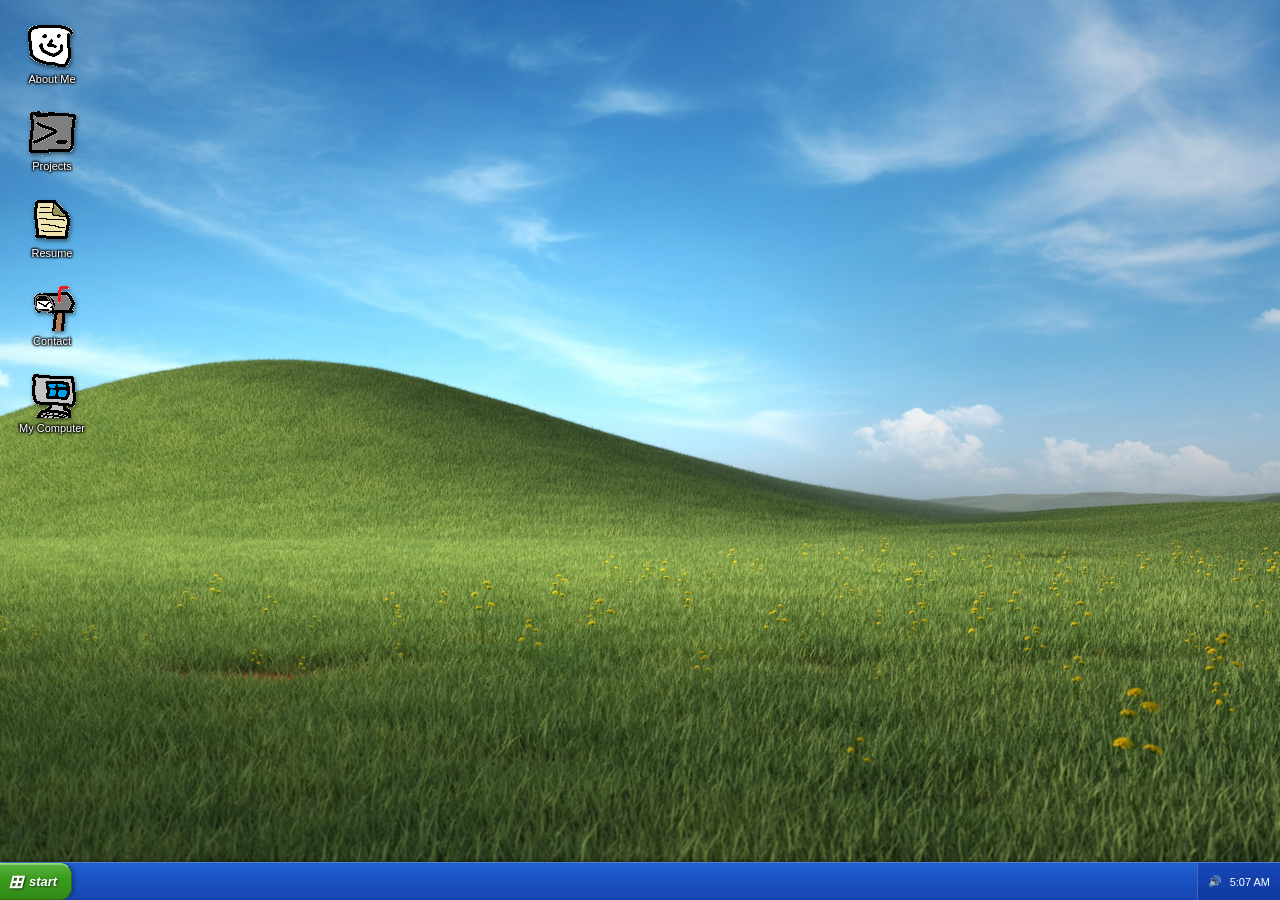
<file: index.html>
<!DOCTYPE html>
<html lang="en">
<head>
  <meta charset="UTF-8">
  <meta name="viewport" content="width=device-width, initial-scale=1.0">
  <title>Portfolio</title>
  <link rel="stylesheet" href="css/winxp.css">
</head>
<body>

<!-- Desktop -->
<div class="xp-desktop" id="desktop" oncontextmenu="showContextMenu(event)">
  <div class="xp-icons" id="desktop-icons"></div>
  <div id="windows-container"></div>
</div>

<!-- Taskbar -->
<div class="xp-taskbar">
  <div class="xp-start" onclick="toggleStartMenu()">
    <span style="font-size:18px;">⊞</span>
    <span>start</span>
  </div>
  <div class="xp-tasks" id="taskbar-tasks"></div>
  <div class="xp-tray">
    <span>🔊</span>
    <span class="xp-clock" id="xp-clock">12:00 PM</span>
  </div>
</div>

<!-- Start Menu -->
<div class="xp-startmenu" id="startmenu">
  <div class="xp-startmenu-header">
    <div class="xp-startmenu-avatar" style="overflow:hidden;padding:0;">
  <img src="images/profile.jpg"
       style="width:100%;height:100%;object-fit:cover;"
       onerror="this.parentElement.innerHTML='👤';this.parentElement.style.cssText='display:flex;align-items:center;justify-content:center;font-size:24px;'">
</div>
    <div class="xp-startmenu-name" id="sm-name">Your Name</div>
  </div>
  <div class="xp-startmenu-body">
    <div class="xp-startmenu-left" id="sm-left"></div>
    <div class="xp-startmenu-right" id="sm-right">
      <div class="xp-startmenu-item" onclick="openWindow('mycomputer');toggleStartMenu()">
        <span><img src="images/icons/mycomputer.png" alt=""
             onerror="this.replaceWith(document.createTextNode('🖥️'))"></span><span>My Computer</span>
      </div>
    </div>
  </div>
  <div class="xp-startmenu-footer">
    <div class="xp-startmenu-item" style="color:#900;" onclick="alert('Goodbye!')">
      <span>⏻</span><span>Shut Down</span>
    </div>
  </div>
</div>

<!-- Context menu -->
<div class="xp-contextmenu" id="contextmenu">
  <div class="xp-context-item" onclick="closeContextMenu()">Arrange Icons By ▶</div>
  <div class="xp-context-item" onclick="closeContextMenu();location.reload()">Refresh</div>
  <div class="xp-context-sep"></div>
  <div class="xp-context-item" onclick="closeContextMenu()">Properties</div>
</div>

<!-- data.js must come first, then github.js, then winxp.js -->
<script src="js/data.js"></script>
<script src="js/github.js"></script>
<script src="js/winxp.js"></script>
</body>
</html>
</file>
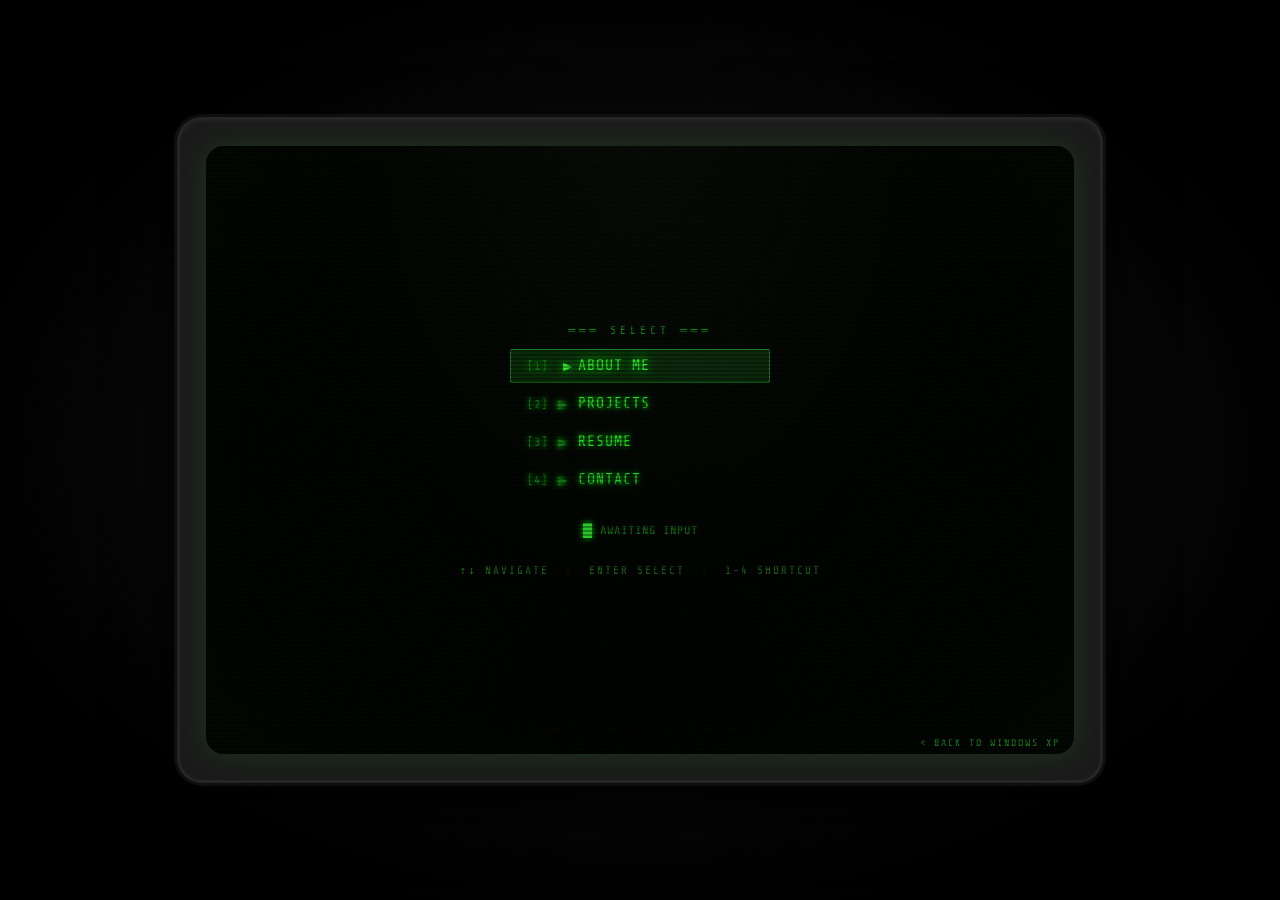
<file: crt.html>
<!DOCTYPE html>
<html lang="en">
<head>
  <meta charset="UTF-8">
  <meta name="viewport" content="width=device-width, initial-scale=1.0">
  <title>~/terminal</title>
  <link rel="stylesheet" href="css/crt.css">
</head>
<body>
<div class="crt-outer">
  <div class="crt-bezel">
    <div class="crt-screen">
      <div class="crt-noise"></div>

      <div class="crt-content">

        <!-- HOME SCREEN -->
        <div id="screen-home">
          

          <div class="crt-menu" id="crt-menu">
            <div class="crt-menu-label glow-dim">═══ SELECT ═══</div>
            <!-- rows injected by JS -->
          </div>

          <div style="display:flex;align-items:center;gap:8px;">
            <span class="crt-cursor"></span>
            <span class="glow-dim" style="font-size:12px;letter-spacing:1px;">AWAITING INPUT</span>
          </div>

          <div class="crt-hint">↑↓ NAVIGATE &nbsp;·&nbsp; ENTER SELECT &nbsp;·&nbsp; 1–4 SHORTCUT</div>
        </div>

        <!-- NANO VIEWER -->
        <div id="screen-page">
          <div class="nano-topbar" id="nano-topbar-title">GNU nano — PAGE</div>
          <div class="nano-body" id="nano-body"></div>
          <div class="nano-bottombar">
            <span><span class="nano-key">^X</span> Exit</span>
            <span><span class="nano-key">↑↓</span> Scroll</span>
            <span><span class="nano-key">PgUp/Dn</span> Page</span>
            <span><span class="nano-key">ESC</span> Back</span>
          </div>
        </div>

      </div><!-- .crt-content -->

      <div class="crt-theme-hint">
        <a href="index.html">&lt; BACK TO WINDOWS XP</a>
      </div>

    </div><!-- .crt-screen -->
  </div>
</div>

<script src="js/data.js"></script>
<script src="js/github.js"></script>
<script src="js/crt.js"></script>
</body>
</html>
</file>
<file: css/winxp.css>
/* ═══════════════════════════════════════════════════════════════
   WINDOWS XP THEME — Luna Blue
   ═══════════════════════════════════════════════════════════════ */

:root {
  --xp-blue:       #003c74;
  --xp-blue-mid:   #0054a6;
  --xp-blue-light: #2080d0;
  --xp-window-bg:  #ece9d8;
  --xp-font:       Tahoma, 'Segoe UI', 'MS Sans Serif', sans-serif;
  --xp-taskbar-h:  38px;
}

*, *::before, *::after { margin: 0; padding: 0; box-sizing: border-box; }
html, body { height: 100%; overflow: hidden; font-family: var(--xp-font); font-size: 11px; }

/* ── Desktop ────────────────────────────────────────────────── */
.xp-desktop {
  position: fixed;
  inset: 0 0 var(--xp-taskbar-h) 0;
  background: url('../images/bliss-highres.jpg') center center / cover no-repeat;
  overflow: hidden;
  user-select: none;
  cursor: default;
}

/* ── Desktop Icons ──────────────────────────────────────────── */
.xp-icons {
  display: flex;
  flex-direction: column;
  flex-wrap: wrap;
  gap: 12px;
  padding: 16px 12px;
  align-content: flex-start;
  height: 100%;
}

.xp-icon {
  display: flex;
  flex-direction: column;
  align-items: center;
  gap: 4px;
  width: 80px;
  cursor: pointer;
  border: 1px solid transparent;
  border-radius: 2px;
  padding: 4px;
  transition: background 0.05s;
}
.xp-icon:hover, .xp-icon.selected {
  background: rgba(8, 68, 156, 0.5);
  border-color: rgba(150, 190, 255, 0.6);
}
.xp-icon-img {
  width: 48px; height: 48px;
  display: flex; align-items: center; justify-content: center;
  font-size: 36px;
  filter: drop-shadow(1px 2px 2px rgba(0,0,0,0.5));
}

/* ── Custom icon art ─────────────────────────────────────────
   Any PNG dropped into images/icons/ is rendered by icon() in winxp.js.
   Draw ONE 48x48 master per icon; the slots below scale it down.

   Rendering mode matters and differs by slot:
     - 48px slot shows the art 1:1, so `pixelated` keeps it exactly as drawn.
     - Smaller slots DOWNSCALE. `pixelated` there would drop pixels unevenly
       and look chewed up, so those use smooth (auto) resampling instead.
   Slot sizes are the real XP ones: 48 desktop, 32 in-window, 24 start
   menu, 16 title bar and taskbar. */
.xp-icon-img img {
  width: 100%; height: 100%;
  object-fit: contain;
  image-rendering: pixelated;   /* 1:1 — preserve the drawn pixels */
}
/* Icon slot used inside windows (contact cards, My Computer, drives) */
.xp-card-icon {
  width: 32px; height: 32px;
  margin: 0 auto 6px;
  display: flex; align-items: center; justify-content: center;
  font-size: 30px;
  line-height: 1;
}
.xp-card-icon img {
  width: 100%; height: 100%;
  object-fit: contain;
  image-rendering: auto;        /* downscaled — resample smoothly */
}
/* Start-menu entries render the same art at a smaller size */
.xp-startmenu-item img {
  width: 24px; height: 24px;
  object-fit: contain;
  image-rendering: auto;
}
/* Title bar and taskbar buttons use the smallest size */
.xp-title-icon img,
.xp-task-btn img {
  width: 16px; height: 16px;
  object-fit: contain;
  image-rendering: auto;
  vertical-align: middle;
}
.xp-icon-label {
  color: white;
  font-size: 11px;
  text-align: center;
  text-shadow: 1px 1px 2px black, -1px -1px 2px black, 1px -1px 2px black, -1px 1px 2px black;
  word-break: break-word;
  line-height: 1.2;
  max-width: 76px;
}
.xp-icon.selected .xp-icon-label { background: #0a246a; color: white; }

/* ── Taskbar ────────────────────────────────────────────────── */
.xp-taskbar {
  position: fixed;
  bottom: 0; left: 0; right: 0;
  height: var(--xp-taskbar-h);
  background: linear-gradient(180deg, #245dce 0%, #2060d0 3%, #1a50c0 50%, #1848b4 95%, #1040a8 100%);
  border-top: 1px solid #5080d0;
  display: flex;
  align-items: center;
  z-index: 9999;
  box-shadow: 0 -1px 4px rgba(0,0,0,0.4);
}

.xp-start {
  height: 100%;
  padding: 0 14px 0 8px;
  background: linear-gradient(180deg, #5cb441 0%, #3a9c1e 40%, #318a18 100%);
  border-radius: 0 12px 12px 0;
  border-top: 1px solid #8fe070;
  border-right: 1px solid #2a6e10;
  border-bottom: 1px solid #2a6e10;
  display: flex; align-items: center; gap: 6px;
  cursor: pointer;
  font-size: 13px; font-weight: 700; font-style: italic;
  color: white;
  text-shadow: 1px 1px 2px rgba(0,0,0,0.6);
  box-shadow: inset 0 1px 0 rgba(255,255,255,0.3), 2px 0 4px rgba(0,0,0,0.3);
  flex-shrink: 0;
  transition: filter 0.1s;
}
.xp-start:hover  { filter: brightness(1.1); }
.xp-start:active { filter: brightness(0.9); }

.xp-tasks {
  flex: 1;
  display: flex; align-items: center; gap: 3px;
  padding: 0 4px; overflow: hidden; height: 100%;
}

.xp-task-btn {
  height: 26px; padding: 0 10px;
  background: linear-gradient(180deg, #3070c0 0%, #1a55a8 100%);
  border: 1px solid #1040a0; border-top-color: #4080d0;
  color: white; font-size: 11px; font-family: var(--xp-font);
  cursor: pointer;
  display: flex; align-items: center; gap: 5px;
  max-width: 180px; overflow: hidden;
  white-space: nowrap; text-overflow: ellipsis;
  transition: background 0.1s;
}
.xp-task-btn:hover  { background: linear-gradient(180deg, #3878d0 0%, #2060b8 100%); }
.xp-task-btn.active { background: linear-gradient(180deg, #1040a0 0%, #2060c0 100%); }

.xp-tray {
  height: 100%; padding: 0 10px;
  background: linear-gradient(180deg, #1848b8 0%, #0f38a0 100%);
  border-left: 1px solid rgba(255,255,255,0.2);
  display: flex; align-items: center; gap: 8px;
  font-size: 11px; color: white; flex-shrink: 0;
}

/* ── Windows ────────────────────────────────────────────────── */
.xp-window {
  position: absolute;
  min-width: 360px; min-height: 280px;
  background: var(--xp-window-bg);
  border: 1px solid #003c74;
  box-shadow: 2px 2px 8px rgba(0,0,0,0.4), inset 0 0 0 1px rgba(255,255,255,0.25);
  display: flex; flex-direction: column;
  border-radius: 6px 6px 4px 4px;
  overflow: hidden;
  cursor: default;
}
.xp-window.unfocused { opacity: 0.92; }

.xp-titlebar {
  height: 28px;
  background: linear-gradient(180deg, #4a9bdc 0%, #1a5fa8 8%, #1a5fa8 90%, #0f3d7a 100%);
  display: flex; align-items: center; padding: 0 4px;
  border-radius: 5px 5px 0 0;
  flex-shrink: 0; cursor: grab;
}
.xp-window.unfocused .xp-titlebar {
  background: linear-gradient(180deg, #888 0%, #666 8%, #666 90%, #444 100%);
}
.xp-titlebar:active { cursor: grabbing; }

.xp-title-icon { font-size: 14px; margin-right: 4px; }
.xp-title-text {
  color: white; font-size: 11px; font-weight: 700;
  font-family: var(--xp-font);
  text-shadow: 1px 1px 2px rgba(0,0,0,0.6);
  flex: 1; white-space: nowrap; overflow: hidden; text-overflow: ellipsis;
}
.xp-title-buttons { display: flex; gap: 2px; align-items: center; }

.xp-btn {
  width: 21px; height: 21px;
  border-radius: 3px;
  border: 1px solid rgba(0,0,0,0.3);
  cursor: pointer;
  display: flex; align-items: center; justify-content: center;
  font-size: 11px; font-weight: 700;
  color: white;
  text-shadow: 1px 1px 1px rgba(0,0,0,0.5);
  background: linear-gradient(180deg, #5090e0 0%, #2068c0 100%);
  transition: filter 0.1s;
}
.xp-btn:hover  { filter: brightness(1.2); }
.xp-btn:active { filter: brightness(0.8); }
.xp-btn.close  { background: linear-gradient(180deg, #e05050 0%, #c02020 100%); }
.xp-btn.close:hover { background: linear-gradient(180deg, #f06060 0%, #d03030 100%); }

.xp-menubar {
  background: #ece9d8;
  border-bottom: 1px solid #aca899;
  display: flex; align-items: center;
  padding: 0 2px; height: 20px; flex-shrink: 0;
}
.xp-menu-item {
  padding: 1px 8px; font-size: 11px; cursor: pointer; border-radius: 2px;
}
.xp-menu-item:hover { background: #0a246a; color: white; }

.xp-toolbar {
  background: #ece9d8;
  border-bottom: 1px solid #aca899;
  padding: 2px 4px;
  display: flex; align-items: center; gap: 2px;
  height: 26px; flex-shrink: 0;
}
.xp-toolbar-btn {
  padding: 2px 8px; font-size: 11px;
  background: linear-gradient(180deg, #fff 0%, #ddd 100%);
  border: 1px solid #aaa; border-radius: 2px;
  cursor: pointer;
  display: flex; align-items: center; gap: 3px;
  font-family: var(--xp-font);
}
.xp-toolbar-btn:hover  { background: linear-gradient(180deg, #e8f4ff 0%, #c8e0f8 100%); border-color: #7ab; }
.xp-toolbar-btn:active { background: #ddd; }

.xp-addressbar {
  background: #ece9d8;
  border-bottom: 1px solid #aca899;
  padding: 2px 6px;
  display: flex; align-items: center; gap: 6px;
  height: 24px; flex-shrink: 0;
}
.xp-address-label { font-size: 11px; color: #333; }
.xp-address-input {
  flex: 1; height: 18px;
  border: 1px solid #7f9db9;
  padding: 0 4px; font-size: 11px;
  font-family: var(--xp-font);
  background: white; outline: none;
}
.xp-address-input:focus { border-color: #0054a6; }

/* Content area — iframe fills it absolutely */
.xp-window-content {
  flex: 1;
  overflow: hidden;
  background: white;
  position: relative;
  cursor: default;
}

.xp-statusbar {
  background: #ece9d8;
  border-top: 1px solid #aca899;
  height: 18px;
  display: flex; align-items: center;
  padding: 0 6px; font-size: 10px; color: #555;
  flex-shrink: 0; gap: 8px;
}
.xp-status-sep { width: 1px; height: 12px; background: #aca899; }

/* ── Start Menu ─────────────────────────────────────────────── */
.xp-startmenu {
  position: fixed;
  bottom: var(--xp-taskbar-h); left: 0;
  width: 320px;
  background: white;
  border: 1px solid #003c74;
  border-bottom: none;
  border-radius: 8px 8px 0 0;
  overflow: hidden;
  display: none;
  z-index: 10000;
  box-shadow: 4px 0 8px rgba(0,0,0,0.4);
}
.xp-startmenu.open { display: block; }

.xp-startmenu-header {
  background: linear-gradient(90deg, #1a5fa8 0%, #3090e0 100%);
  padding: 10px 14px;
  color: white;
  display: flex; align-items: center; gap: 10px;
}
.xp-startmenu-avatar {
  width: 40px; height: 40px; border-radius: 4px;
  background: rgba(255,255,255,0.25);
  display: flex; align-items: center; justify-content: center;
  font-size: 24px;
  border: 2px solid rgba(255,255,255,0.5);
}
.xp-startmenu-name { font-weight: 700; font-size: 13px; text-shadow: 1px 1px 2px rgba(0,0,0,0.5); }

.xp-startmenu-body { display: grid; grid-template-columns: 1fr 1fr; }
.xp-startmenu-left  { border-right: 1px solid #ddd; padding: 6px 0; }
.xp-startmenu-right { background: #d9e8ff; padding: 6px 0; }

.xp-startmenu-item {
  display: flex; align-items: center; gap: 8px;
  padding: 5px 12px; font-size: 11px; cursor: pointer; color: #000;
}
.xp-startmenu-item:hover { background: #0a246a; color: white; }

.xp-startmenu-footer {
  background: linear-gradient(180deg, #d0e0f8 0%, #a0c0e8 100%);
  border-top: 1px solid #7f9db9;
  padding: 6px 8px;
  display: flex; justify-content: flex-end;
}

/* ── Context Menu ───────────────────────────────────────────── */
.xp-contextmenu {
  position: fixed;
  background: #ece9d8;
  border: 1px solid #888;
  min-width: 160px;
  box-shadow: 2px 2px 4px rgba(0,0,0,0.3);
  display: none; z-index: 20000;
  font-size: 11px;
}
.xp-contextmenu.open { display: block; }
.xp-context-item { padding: 4px 20px; cursor: pointer; color: #000; }
.xp-context-item:hover { background: #0a246a; color: white; }
.xp-context-sep  { height: 1px; background: #ccc; margin: 2px 0; }

/* ── Page content (rendered inside iframe) ──────────────────── */
.page-body {
  padding: 20px 24px 32px;
  font-family: Tahoma, 'Segoe UI', sans-serif;
  font-size: 13px;
  line-height: 1.7;
  overflow-y: auto;
  cursor: default;
}
.xp-page-title {
  font-size: 18px; font-weight: 700; color: var(--xp-blue);
  margin-bottom: 14px; padding-bottom: 6px;
  border-bottom: 2px solid var(--xp-blue-light);
}
.xp-section { margin-bottom: 16px; }
.xp-section-title {
  font-size: 12px; font-weight: 700; color: var(--xp-blue-mid);
  margin-bottom: 8px;
}
.xp-info-row { display: flex; gap: 8px; margin-bottom: 5px; font-size: 12px; }
.xp-info-key { font-weight: 700; min-width: 100px; color: #333; }
.xp-skill-tag {
  display: inline-block;
  background: linear-gradient(180deg, #e8f4ff 0%, #c8dff8 100%);
  border: 1px solid #7ab0d8;
  padding: 1px 9px; margin: 2px 3px 2px 0;
  border-radius: 2px; font-size: 11px; color: #003c74;
}
.xp-project-card {
  border: 1px solid #7f9db9;
  padding: 10px 14px; margin-bottom: 10px;
  background: linear-gradient(180deg, #f0f4ff 0%, #e8eef8 100%);
  border-radius: 2px;
}
.xp-project-title { font-size: 13px; font-weight: 700; color: var(--xp-blue); margin-bottom: 4px; }
.xp-link {
  color: #0054a6; text-decoration: underline;
  cursor: pointer; margin-right: 12px; font-size: 11px;
}
.xp-link:hover { color: #ff6600; }

/* Profile card layout for About */
.xp-profile-grid { display: grid; grid-template-columns: 190px 1fr; gap: 18px; margin-bottom: 14px; }
@media (max-width: 500px) { .xp-profile-grid { grid-template-columns: 1fr; } }

/* ── Mobile ──────────────────────────────────────────────────
   Breakpoints must match MOBILE_BREAKPOINT / SHORT_BREAKPOINT in
   js/winxp.js. The max-height clause catches a phone in landscape, which is
   wider than 768px but far too short for a full-size window.
   Windows are centred by centerWindow() and fixed in place: the desktop
   metaphor does not survive a touchscreen, and drag was mouse-only so an
   off-screen window could never be recovered. */
@media (max-width: 768px), (max-height: 500px) {
  /* 360px was wider than a phone viewport, which pushed windows off the
     right edge no matter what width the JS asked for. */
  .xp-window { min-width: 0; min-height: 0; }

  /* No drag affordance, since dragging is disabled */
  .xp-titlebar { cursor: default; }

  /* Roomier hit targets for the title bar buttons */
  .xp-btn { width: 22px; height: 20px; }

  /* The address bar is decorative and eats vertical space on a phone */
  .xp-addressbar { display: none; }

  /* Let long repo names and URLs wrap instead of forcing a sideways scroll */
  .page-body { word-break: break-word; }
  .xp-info-key { min-width: 0; margin-right: 6px; }
}
.xp-profile-card {
  background: linear-gradient(180deg, #ddeeff, #c8dff8);
  border: 1px solid #7f9db9;
  padding: 12px; text-align: center; border-radius: 4px;
}
</file>
<file: css/crt.css>
/* ═══════════════════════════════════════════════════════════════
   CRT IBM TERMINAL THEME
   ═══════════════════════════════════════════════════════════════ */

@import url('https://fonts.googleapis.com/css2?family=Share+Tech+Mono&family=VT323&display=swap');

:root {
  --phosphor:      #33ff33;
  --phosphor-dim:  #1a8c1a;
  --phosphor-glow: #00ff00;
  --phosphor-faint:#0a2a0a;
  --bg:            #000400;
  --scanline:      rgba(0,0,0,0.32);
  --crt-r:         18px;
  --mono:          'Share Tech Mono', monospace;
  --display:       'VT323', monospace;
}

*, *::before, *::after { margin:0; padding:0; box-sizing:border-box; }
html, body { height:100%; background:#080808; overflow:hidden; font-family:var(--mono); }

/* ── Outer shell ──────────────────────────────────────────── */
.crt-outer {
  position:fixed; inset:0;
  display:flex; align-items:center; justify-content:center;
  background:radial-gradient(ellipse at center, #181818 0%, #000 75%);
}
.crt-bezel {
  position:relative;
  width:min(96vw,920px); height:min(92vh,660px);
  background:#1a1a1a; border-radius:22px; padding:26px;
  box-shadow:0 0 0 3px #252525, 0 0 0 6px #0e0e0e,
             0 24px 70px rgba(0,0,0,.95),
             inset 0 2px 4px rgba(255,255,255,.04);
}
.crt-screen {
  position:relative; width:100%; height:100%;
  background:var(--bg); border-radius:var(--crt-r); overflow:hidden;
  box-shadow:inset 0 0 80px rgba(51,255,51,.035),
             inset 0 0 18px rgba(0,0,0,.75),
             0 0 28px rgba(51,255,51,.12);
  animation:flicker-on .7s ease-out forwards;
}

/* Curved glass glare */
.crt-screen::before {
  content:''; position:absolute; inset:0; z-index:100;
  border-radius:var(--crt-r); pointer-events:none;
  background:
    radial-gradient(ellipse at 50% 0%,    rgba(255,255,255,.025) 0%, transparent 55%),
    radial-gradient(ellipse at 50% 100%,  rgba(0,0,0,.35)        0%, transparent 55%),
    radial-gradient(ellipse at 0%   50%,  rgba(0,0,0,.22)        0%, transparent 45%),
    radial-gradient(ellipse at 100% 50%,  rgba(0,0,0,.22)        0%, transparent 45%);
}

/* Scanlines */
.crt-screen::after {
  content:''; position:absolute; inset:0; z-index:99;
  border-radius:var(--crt-r); pointer-events:none;
  background:repeating-linear-gradient(
    0deg, transparent, transparent 2px, var(--scanline) 2px, var(--scanline) 4px);
  animation:scanflicker .12s infinite;
}

@keyframes scanflicker { 0%,100%{opacity:1} 50%{opacity:.96} }
@keyframes flicker-on {
  0%  { opacity:0; filter:brightness(5) }
  5%  { opacity:1; filter:brightness(2.5) }
  10% { opacity:.5 } 15% { opacity:1 }
  22% { opacity:.75 } 28% { opacity:1; filter:brightness(1) }
  100%{ opacity:1; filter:brightness(1) }
}

/* Noise */
.crt-noise {
  position:absolute; inset:0; z-index:98;
  border-radius:var(--crt-r); pointer-events:none; opacity:.025;
  background-image:url("data:image/svg+xml,%3Csvg viewBox='0 0 200 200' xmlns='http://www.w3.org/2000/svg'%3E%3Cfilter id='n'%3E%3CfeTurbulence type='fractalNoise' baseFrequency='0.85' numOctaves='4' stitchTiles='stitch'/%3E%3C/filter%3E%3Crect width='100%25' height='100%25' filter='url(%23n)'/%3E%3C/svg%3E");
  background-size:120px;
  animation:noise-anim .4s steps(1) infinite;
}
@keyframes noise-anim {
  0%{background-position:0 0} 25%{background-position:-20px 15px}
  50%{background-position:15px -10px} 75%{background-position:-5px 25px}
}

/* ── Helpers ──────────────────────────────────────────────── */
.glow {
  color:var(--phosphor);
  text-shadow:0 0 5px var(--phosphor-glow), 0 0 12px rgba(51,255,51,.45);
}
.glow-dim {
  color:var(--phosphor-dim);
  text-shadow:0 0 4px rgba(51,255,51,.2);
}

/* ── Content wrapper ──────────────────────────────────────── */
.crt-content {
  position:relative; z-index:1;
  width:100%; height:100%;
  display:flex; flex-direction:column;
  align-items:center; justify-content:center;
  padding:20px; overflow:hidden;
}

/* ── HOME SCREEN ──────────────────────────────────────────── */
#screen-home {
  display:flex; flex-direction:column;
  align-items:center; justify-content:center;
  gap:26px; width:100%; height:100%;
}

.crt-ascii {
  font-family:var(--display);
  font-size:clamp(11px, 1.7vw, 20px);
  line-height:1.05; white-space:pre; text-align:center;
  color:var(--phosphor);
  text-shadow:0 0 6px var(--phosphor-glow), 0 0 18px rgba(51,255,51,.5);
  animation:pulse-glow 2.5s ease-in-out infinite alternate;
}
@keyframes pulse-glow {
  from { text-shadow:0 0 5px var(--phosphor-glow), 0 0 10px rgba(51,255,51,.4); }
  to   { text-shadow:0 0 10px var(--phosphor-glow), 0 0 28px rgba(51,255,51,.75), 0 0 50px rgba(51,255,51,.2); }
}

.crt-menu { display:flex; flex-direction:column; align-items:center; gap:4px; min-width:260px; }
.crt-menu-label {
  font-size:11px; letter-spacing:4px; margin-bottom:8px;
}

.crt-menu-row {
  width:100%; display:flex; align-items:center; gap:10px;
  padding:7px 16px; cursor:pointer;
  border:1px solid transparent; border-radius:2px;
  font-size:15px; letter-spacing:1px; transition:all .08s;
}
.crt-menu-row .arrow { color:var(--phosphor-dim); transition:transform .08s, color .08s; }
.crt-menu-row .num   { color:var(--phosphor-dim); font-size:12px; min-width:18px; }
.crt-menu-row.active, .crt-menu-row:hover {
  background:var(--phosphor-faint);
  border-color:var(--phosphor-dim);
  text-shadow:0 0 8px var(--phosphor-glow), 0 0 22px rgba(51,255,51,.65);
}
.crt-menu-row.active .arrow, .crt-menu-row:hover .arrow {
  color:var(--phosphor); transform:translateX(5px);
}

.crt-cursor {
  display:inline-block; width:9px; height:15px;
  background:var(--phosphor); vertical-align:middle;
  animation:blink 1s step-end infinite;
  box-shadow:0 0 6px var(--phosphor-glow);
}
@keyframes blink { 0%,100%{opacity:1} 50%{opacity:0} }

.crt-hint { font-size:11px; letter-spacing:2px; color:var(--phosphor-dim); }

/* ── NANO PAGE VIEWER ─────────────────────────────────────── */
#screen-page {
  display:none; flex-direction:column;
  width:100%; height:100%;
}
.nano-topbar {
  flex-shrink:0; height:22px;
  background:var(--phosphor); color:#000;
  display:flex; align-items:center; justify-content:center;
  font-family:var(--mono); font-size:12px; letter-spacing:2px; font-weight:bold;
}
.nano-body {
  flex:1; overflow-y:auto; padding:14px 20px 8px;
  scrollbar-width:thin;
  scrollbar-color:var(--phosphor-dim) var(--bg);
}
.nano-body::-webkit-scrollbar { width:6px; }
.nano-body::-webkit-scrollbar-track { background:var(--bg); }
.nano-body::-webkit-scrollbar-thumb { background:var(--phosphor-dim); }

.nano-bottombar {
  flex-shrink:0; height:20px;
  background:var(--phosphor); color:#000;
  display:flex; align-items:center; padding:0 12px; gap:20px;
  font-family:var(--mono); font-size:11px; letter-spacing:1px;
}
.nano-key { font-weight:bold; }

/* Nano typography */
.nano-section  { margin-bottom:18px; }
.nano-h1 {
  font-family:var(--display); font-size:26px; letter-spacing:3px;
  color:var(--phosphor); margin-bottom:8px;
  border-bottom:1px solid var(--phosphor-dim); padding-bottom:4px;
  text-shadow:0 0 6px var(--phosphor-glow);
}
.nano-h2 {
  font-size:12px; letter-spacing:3px; text-transform:uppercase;
  color:var(--phosphor-dim); margin-bottom:6px;
}
.nano-text    { font-size:13px; line-height:1.75; color:var(--phosphor); opacity:.88; }
.nano-row     { display:flex; gap:8px; margin-bottom:4px; font-size:13px; }
.nano-key-label { color:var(--phosphor-dim); min-width:110px; font-size:12px; }
.nano-val       { color:var(--phosphor); }
.nano-tag {
  display:inline-block; font-size:11px; letter-spacing:1px;
  border:1px solid var(--phosphor-dim); padding:1px 9px;
  color:var(--phosphor-dim); margin:2px 3px 2px 0;
}
.nano-card {
  border:1px solid rgba(51,255,51,.18); padding:10px 14px; margin-bottom:10px;
}
.nano-card:hover { border-color:var(--phosphor-dim); background:rgba(51,255,51,.02); }
.nano-card-title { font-family:var(--display); font-size:20px; margin-bottom:4px; color:var(--phosphor); }
.nano-card-meta  { font-size:11px; color:var(--phosphor-dim); margin-bottom:6px; letter-spacing:1px; }
.nano-link {
  color:var(--phosphor-dim); font-size:11px; letter-spacing:1px;
  text-decoration:none; margin-right:14px;
}
.nano-link:hover { color:var(--phosphor); }
.nano-divider { border:none; border-top:1px solid rgba(51,255,51,.15); margin:12px 0; }

/* Easter egg back link on XP side */
.crt-theme-hint {
  position:absolute; bottom:6px; right:14px; z-index:2;
  font-size:10px; letter-spacing:2px; color:var(--phosphor-dim);
}
.crt-theme-hint a { color:var(--phosphor-dim); text-decoration:none; }
.crt-theme-hint a:hover { color:var(--phosphor); }
</file>
